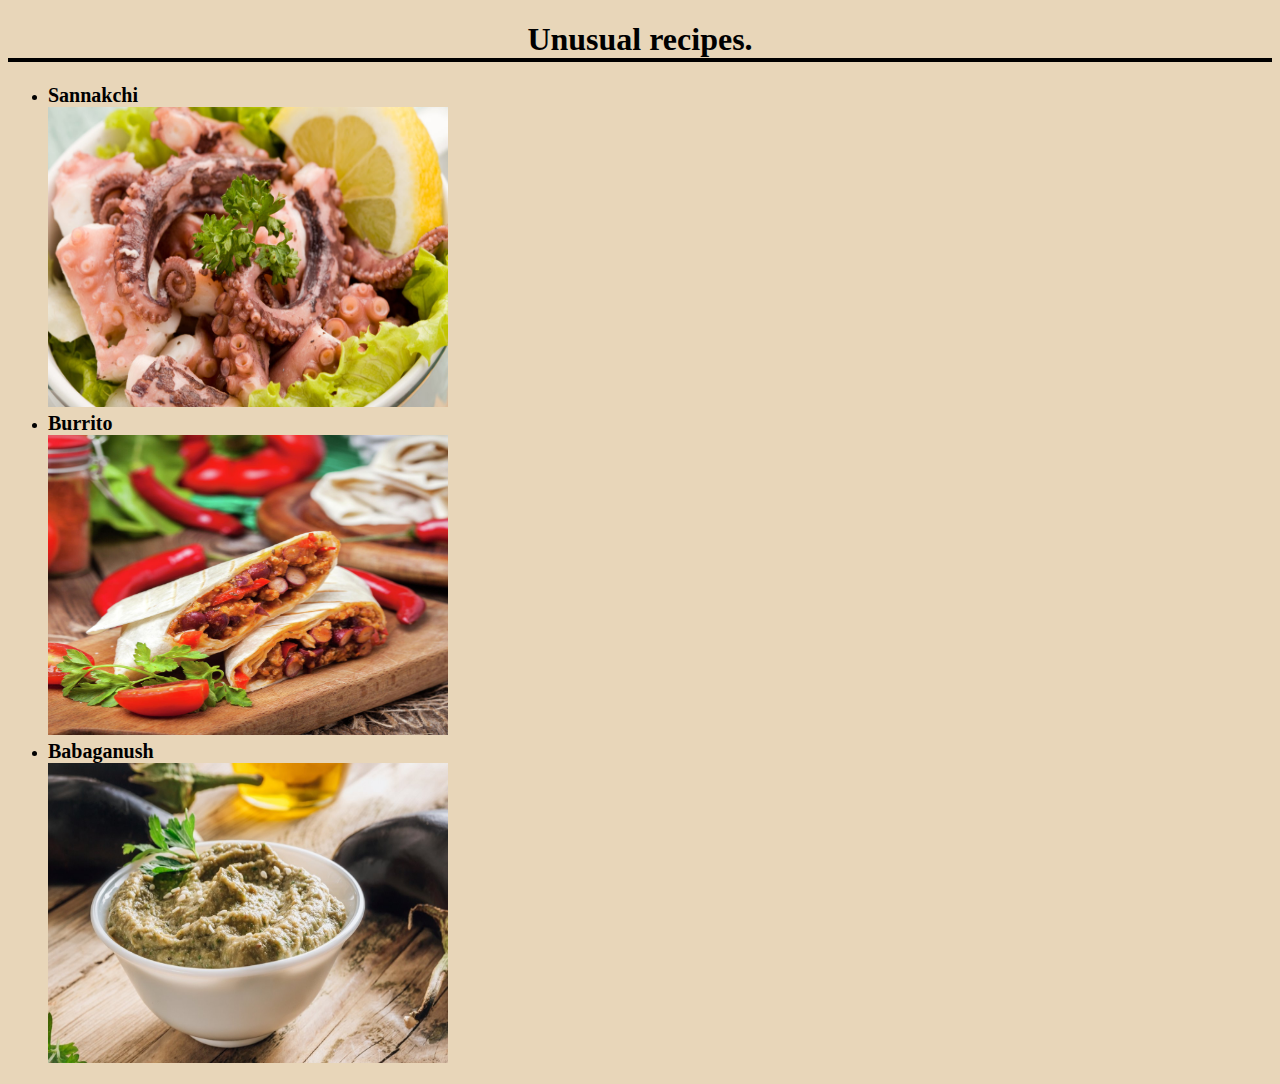
<file: index.html>
<!DOCTYPE html>
<html lang="en">
    <head>
        <meta charset="UTF-8">
        <meta name="viewport" content="width=device-width, initial-scale=1" />
        <title>Recipes</title>
        <link href="styles/index.css" rel="stylesheet" />
    </head>
    <body>
        <h1 style="text-align: center">Unusual recipes.</h1>
        <ul>
            <li><a href="./recipes/Sannakchi.html">Sannakchi</a> <br><a href="./recipes/Sannakchi.html"><img src="./images/Sannakchi.jpg" alt="Sannakchi" height="300" width="400"></a></li>
            <li><a href="./recipes/Burrito.html">Burrito</a> <br><a href="./recipes/Burrito.html"><img src="./images/Burrito.jpg" alt="Burrito" height="300" width="400"></a></li>
            <li><a href="./recipes/Babaganush.html">Babaganush</a> <br><a href="./recipes/Babaganush.html"><img src="./images/Babaganush.jpg" alt="Babaganush" height="300" width="400"></a></li>
        </ul>
    </body>
</html>
</file>
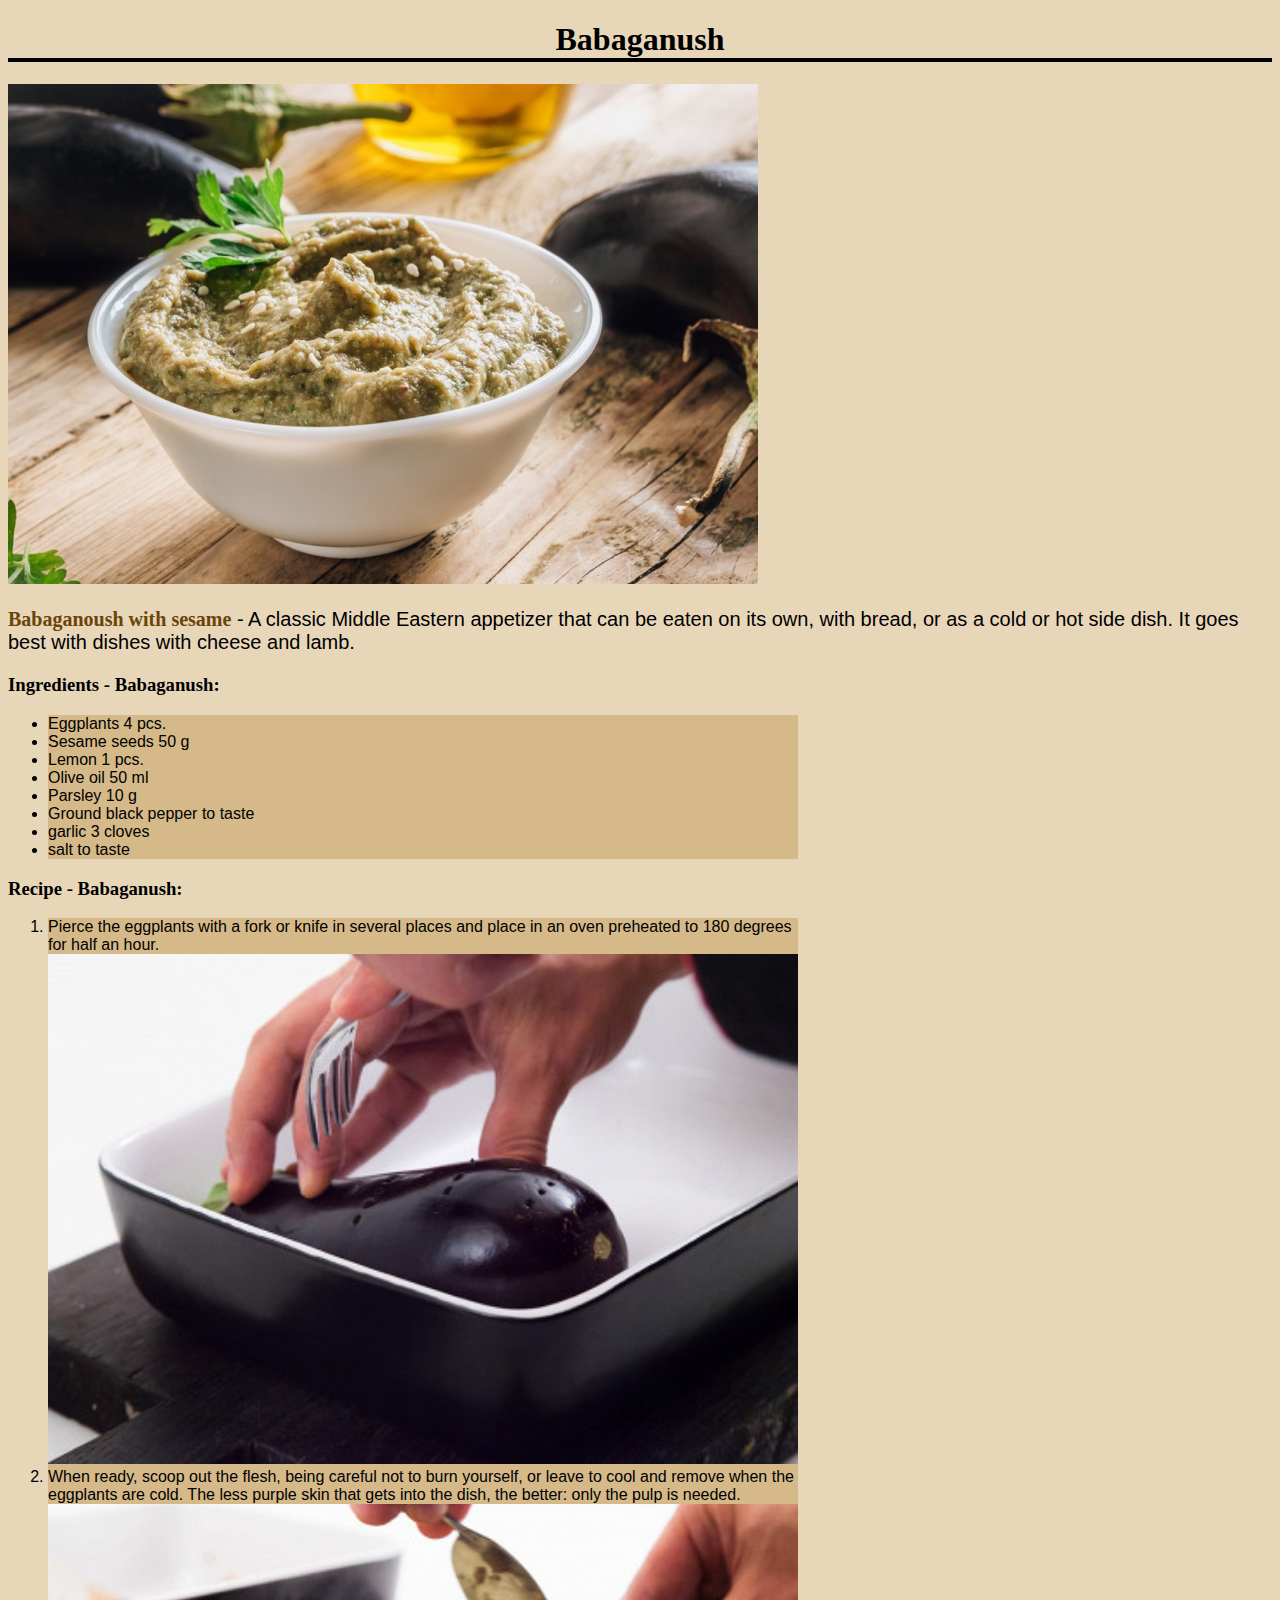
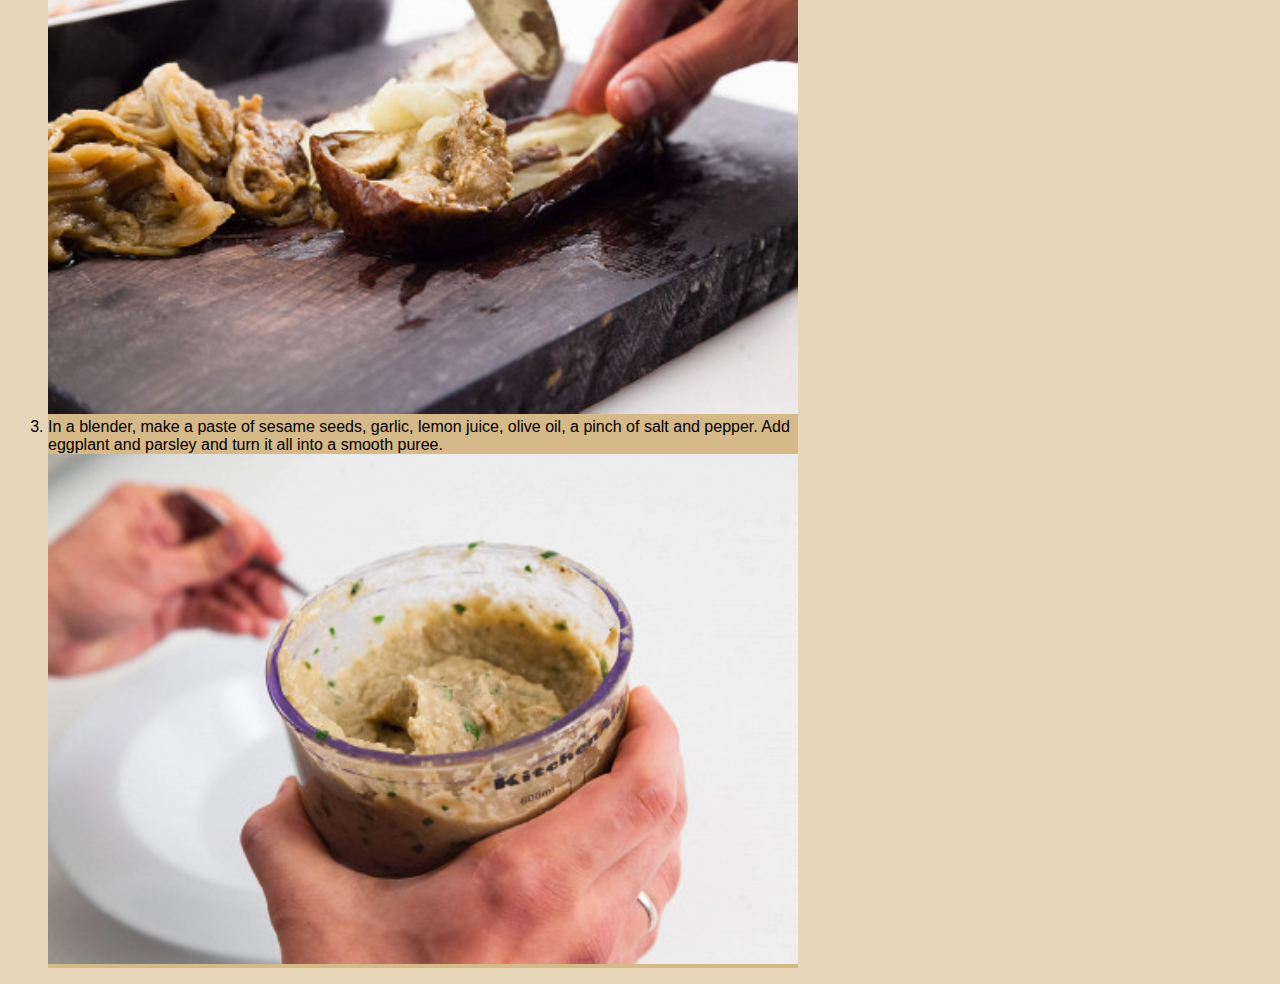
<file: recipes/Babaganush.html>
<!DOCTYPE html>
<html lang="en">
<head>
    <meta charset="UTF-8">
    <title>Babaganush</title>
    <meta name="viewport" content="width=device-width, initial-scale=1" />
    <link href="../styles/Babaganush.css" rel="stylesheet" />
</head>
    <body>
    <section>
        <h1 style="text-align: center">Babaganush</h1>
        <img src="../images/Babaganush.jpg" alt="Babaganush">
        <p style="font-family: 'Arial Narrow', Arial, sans-serif; font-size: 20px"><b>Babaganoush with sesame</b> - A classic Middle Eastern appetizer that can be eaten on its own, with bread, or as a cold or hot side dish. It goes best with dishes with cheese and lamb.</p>
    </section>
    <section>
        <h3>Ingredients - Babaganush:</h3>
        <ul>
            <li>Eggplants 4 pcs.</li>
            <li>Sesame seeds 50 g</li>
            <li>Lemon 1 pcs.</li>
            <li>Olive oil 50 ml</li>
            <li>Parsley 10 g</li>
            <li>Ground black pepper to taste</li>
            <li>garlic 3 cloves</li>
            <li>salt to taste</li>
        </ul>
    </section>
    <section>
        <h3>Recipe - Babaganush:</h3>
        <ol>
            <li>Pierce the eggplants with a fork or knife in several places and place in an oven preheated to 180 degrees for half an hour. <br><img src="../images/Babaganush01.jpg" alt="Finely chop the onion and garlic"></li>
            <li>When ready, scoop out the flesh, being careful not to burn yourself, or leave to cool and remove when the eggplants are cold. The less purple skin that gets into the dish, the better: only the pulp is needed. <br><img src="../images/Babaganush02.jpg" alt="Saute the onion and garlic"></li>
            <li>In a blender, make a paste of sesame seeds, garlic, lemon juice, olive oil, a pinch of salt and pepper. Add eggplant and parsley and turn it all into a smooth puree. <br><img src="../images/Babaganush03.jpg" alt="Cut the chicken into small pieces"></li>
        </ol>
    </section>
    </body>
</html>
</file>
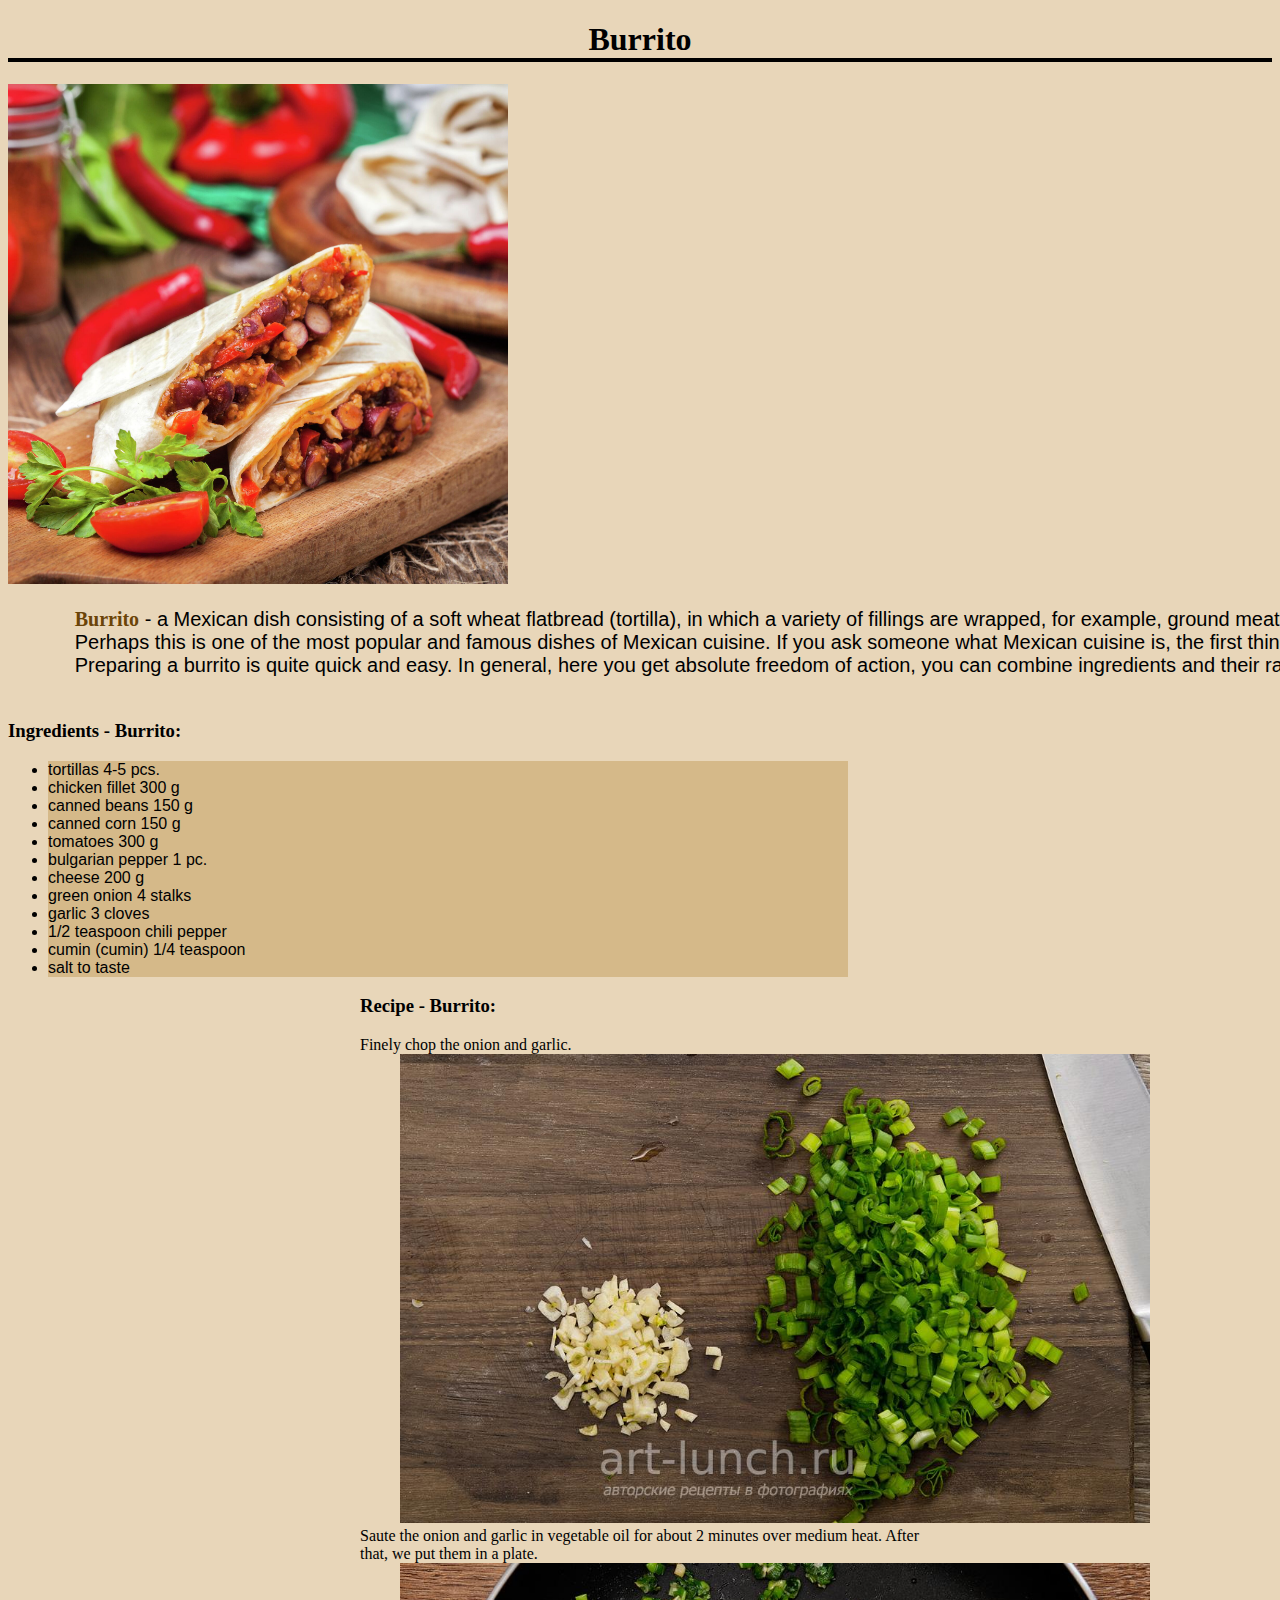
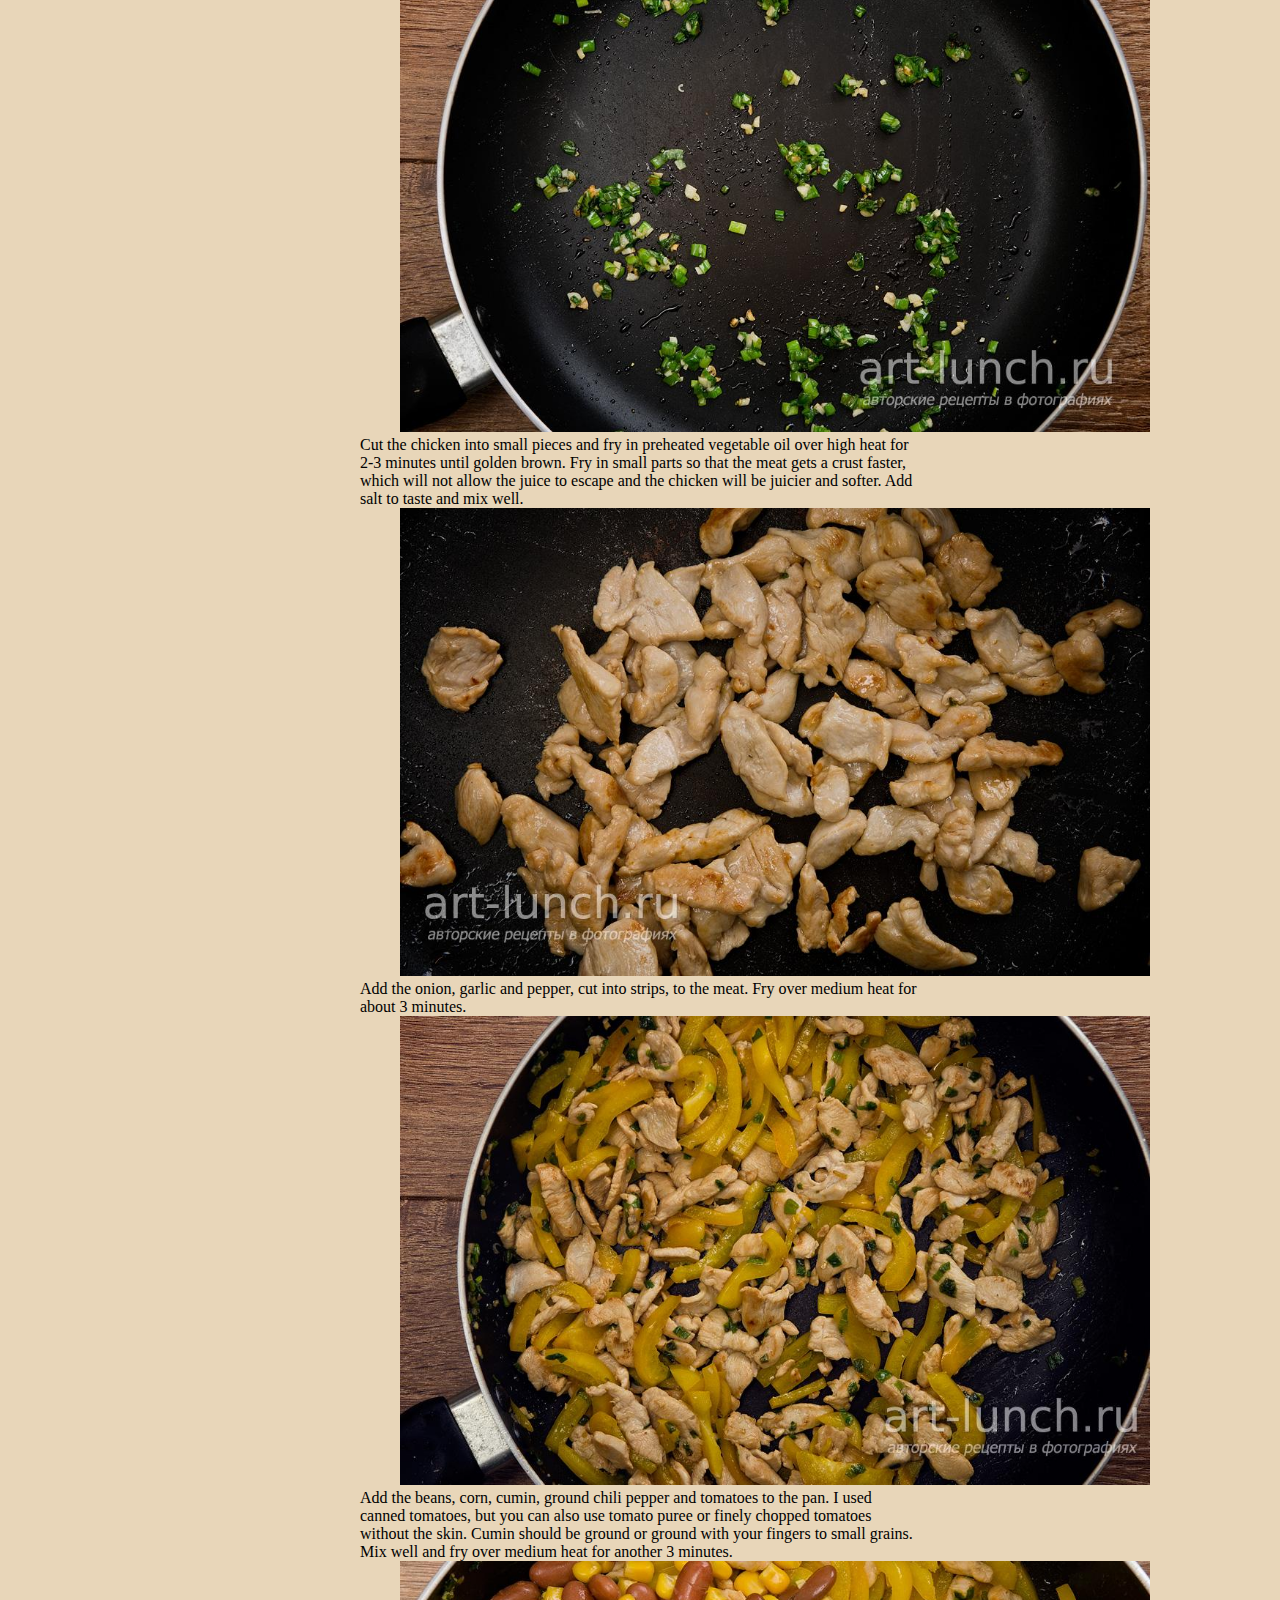
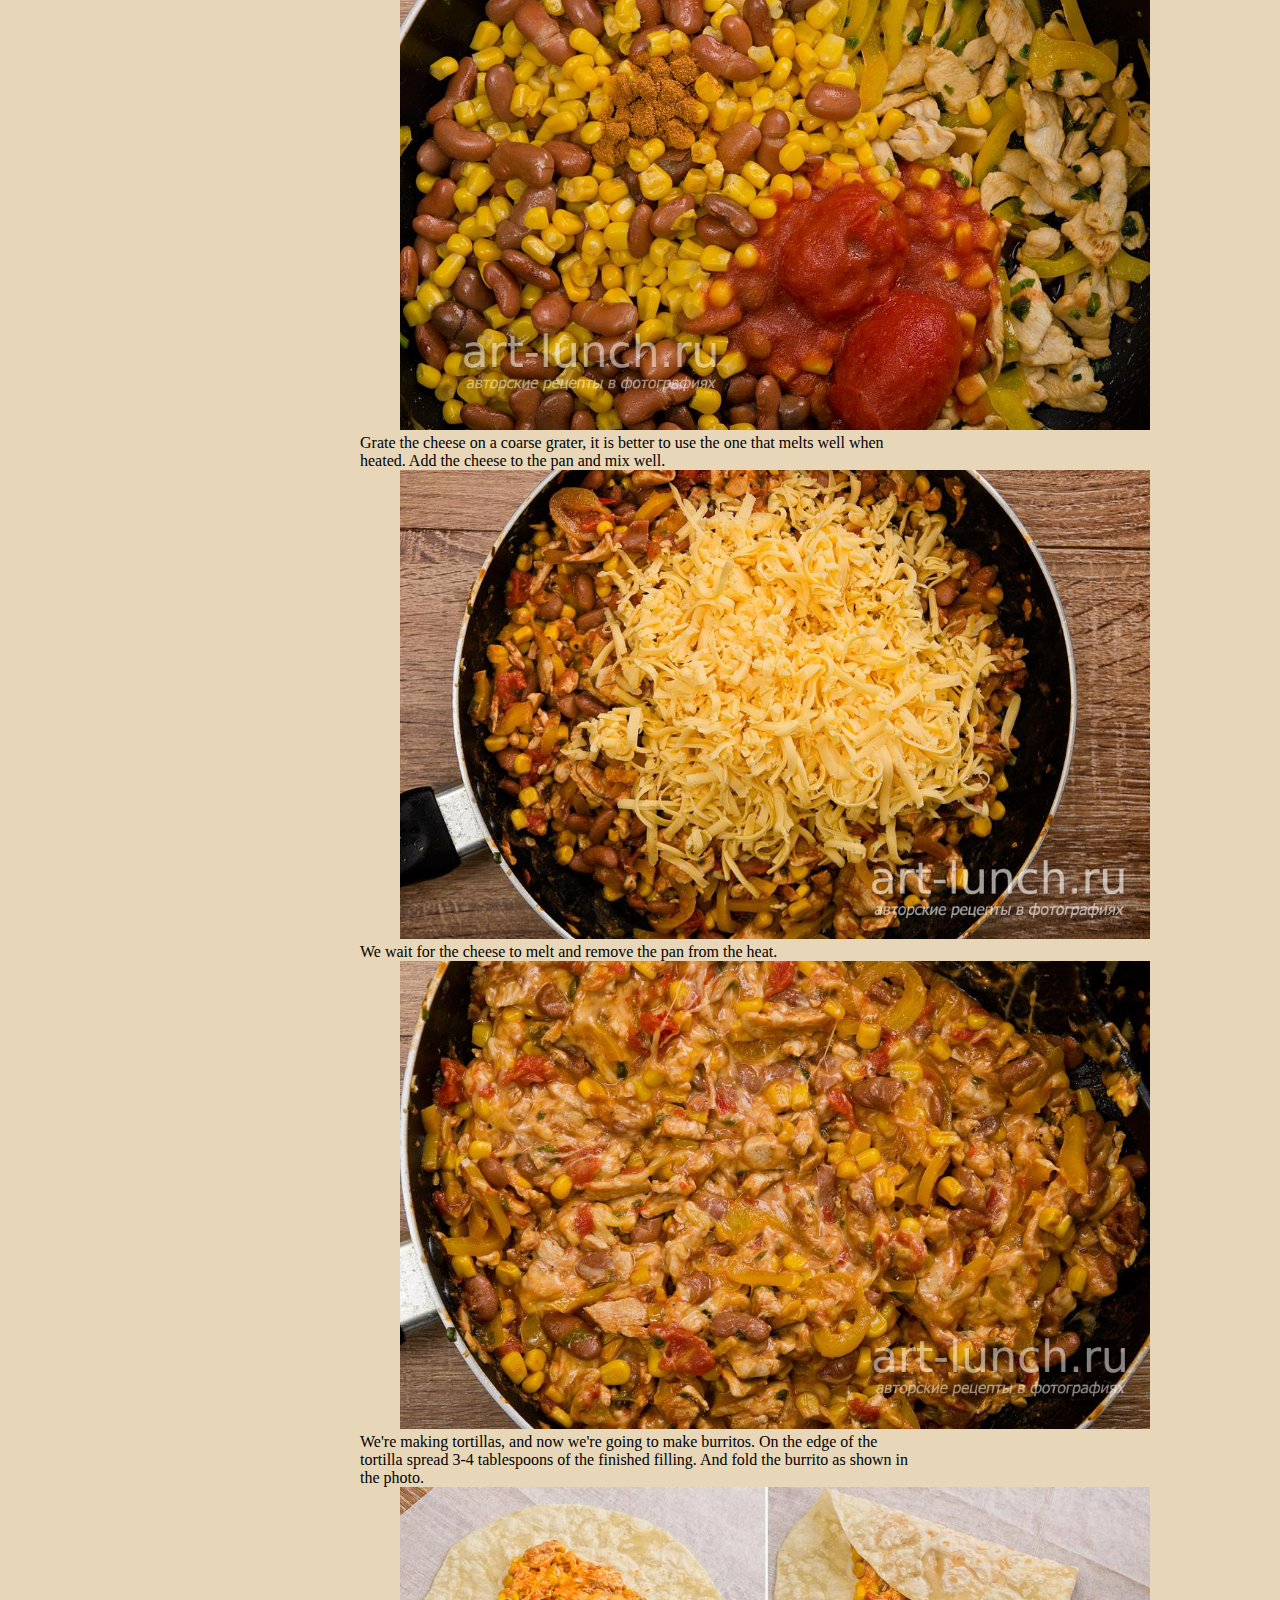
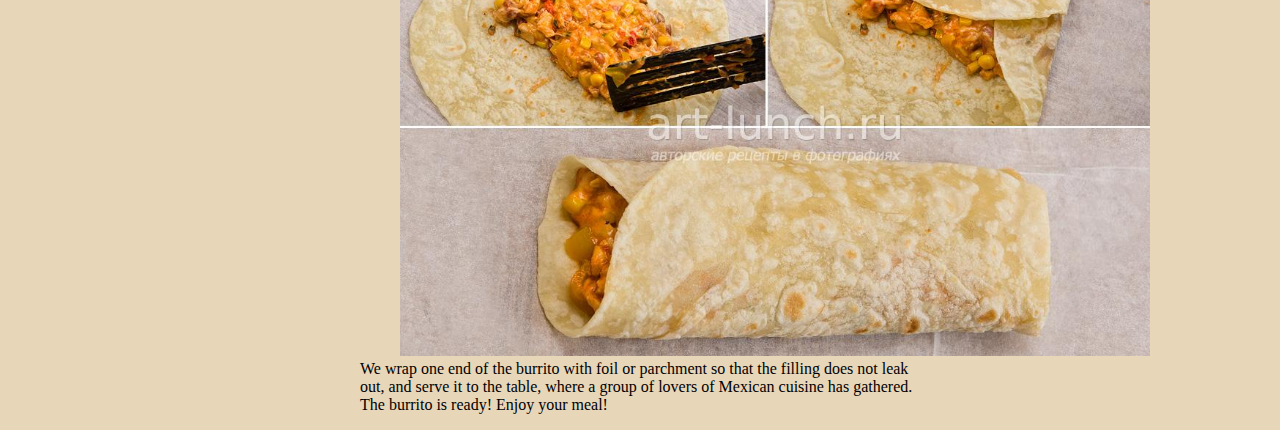
<file: recipes/Burrito.html>
<!DOCTYPE html>
<html lang="en">
<head>
    <meta charset="UTF-8">
    <title>Burrito</title>
    <meta name="viewport" content="width=device-width, initial-scale=1" />
    <link href="../styles/Burrito.css" rel="stylesheet" />
</head>
    <body>
        <section>
            <h1 style="text-align: center">Burrito</h1>
            <img class="main-img" src="../images/Burrito.jpg" alt="Burrito">
            <pre style="font-family: 'Arial Narrow', Arial, sans-serif; font-size: 20px">
            <b style="color: #6b4408">Burrito</b> - a Mexican dish consisting of a soft wheat flatbread (tortilla), in which a variety of fillings are wrapped, for example, ground meat, refried beans, rice, tomatoes, avocado and cheese.
            Perhaps this is one of the most popular and famous dishes of Mexican cuisine. If you ask someone what Mexican cuisine is, the first thing that often comes to mind is burritos, then hot peppers and so on.
            Preparing a burrito is quite quick and easy. In general, here you get absolute freedom of action, you can combine ingredients and their ratio to your taste.
            </pre>
        </section>
        <section>
            <h3>Ingredients - Burrito:</h3>
            <ul>
                <li>tortillas 4-5 pcs.</li>
                <li>chicken fillet 300 g</li>
                <li>canned beans 150 g</li>
                <li>canned corn 150 g</li>
                <li>tomatoes 300 g</li>
                <li>bulgarian pepper 1 pc.</li>
                <li>cheese 200 g</li>
                <li>green onion 4 stalks</li>
                <li>garlic 3 cloves</li>
                <li>1/2 teaspoon chili pepper</li>
                <li>cumin (cumin) 1/4 teaspoon</li>
                <li>salt to taste</li>
            </ul>
        </section>
        <section class="recipe">
            <h3>Recipe - Burrito:</h3>
            <dl>
                <dt>Finely chop the onion and garlic.</dt>
                <dd><img src="../images/Burito_02.jpg" alt="Finely chop the onion and garlic" height="500" width="800"></dd>
                <dt>Saute the onion and garlic in vegetable oil for about 2 minutes over medium heat. After that, we put them in a plate.</dt>
                <dd><img src="../images/Burito_03.jpg" alt="Saute the onion and garlic" height="500" width="800"></dd>
                <dt>Cut the chicken into small pieces and fry in preheated vegetable oil over high heat for 2-3 minutes until golden brown. Fry in small parts so that the meat gets a crust faster, which will not allow the juice to escape and the chicken will be juicier and softer. Add salt to taste and mix well.</dt>
                <dd><img src="../images/Burito_04.jpg" alt="Cut the chicken into small pieces" height="500" width="800"></dd>
                <dt>Add the onion, garlic and pepper, cut into strips, to the meat. Fry over medium heat for about 3 minutes.</dt>
                <dd><img src="../images/Burito_05.jpg" alt="Add the onion, garlic and pepper" height="500" width="800"></dd>
                <dt>Add the beans, corn, cumin, ground chili pepper and tomatoes to the pan. I used canned tomatoes, but you can also use tomato puree or finely chopped tomatoes without the skin. Cumin should be ground or ground with your fingers to small grains. Mix well and fry over medium heat for another 3 minutes.</dt>
                <dd><img src="../images/Burito_06.jpg" alt="Add the beans, corn, cumin, ground chili pepper and tomatoes" height="500" width="800"></dd>
                <dt>Grate the cheese on a coarse grater, it is better to use the one that melts well when heated. Add the cheese to the pan and mix well.</dt>
                <dd><img src="../images/Burito_07.jpg" alt="Grate the cheese on a coarse grater" height="500" width="800"></dd>
                <dt>We wait for the cheese to melt and remove the pan from the heat.</dt>
                <dd><img src="../images/Burito_08.jpg" alt="We wait for the cheese to melt and remove the pan from the heat" height="500" width="800"></dd>
                <dt>We're making tortillas, and now we're going to make burritos. On the edge of the tortilla spread 3-4 tablespoons of the finished filling. And fold the burrito as shown in the photo.</dt>
                <dd><img src="../images/Burito_09.jpg" alt="We're making tortillas, and now we're going to make burritos." height="500" width="800"></dd>
                <dt>We wrap one end of the burrito with foil or parchment so that the filling does not leak out, and serve it to the table, where a group of lovers of Mexican cuisine has gathered. The burrito is ready! Enjoy your meal!</dt>
            </dl>
        </section>
    </body>
</html>
</file>
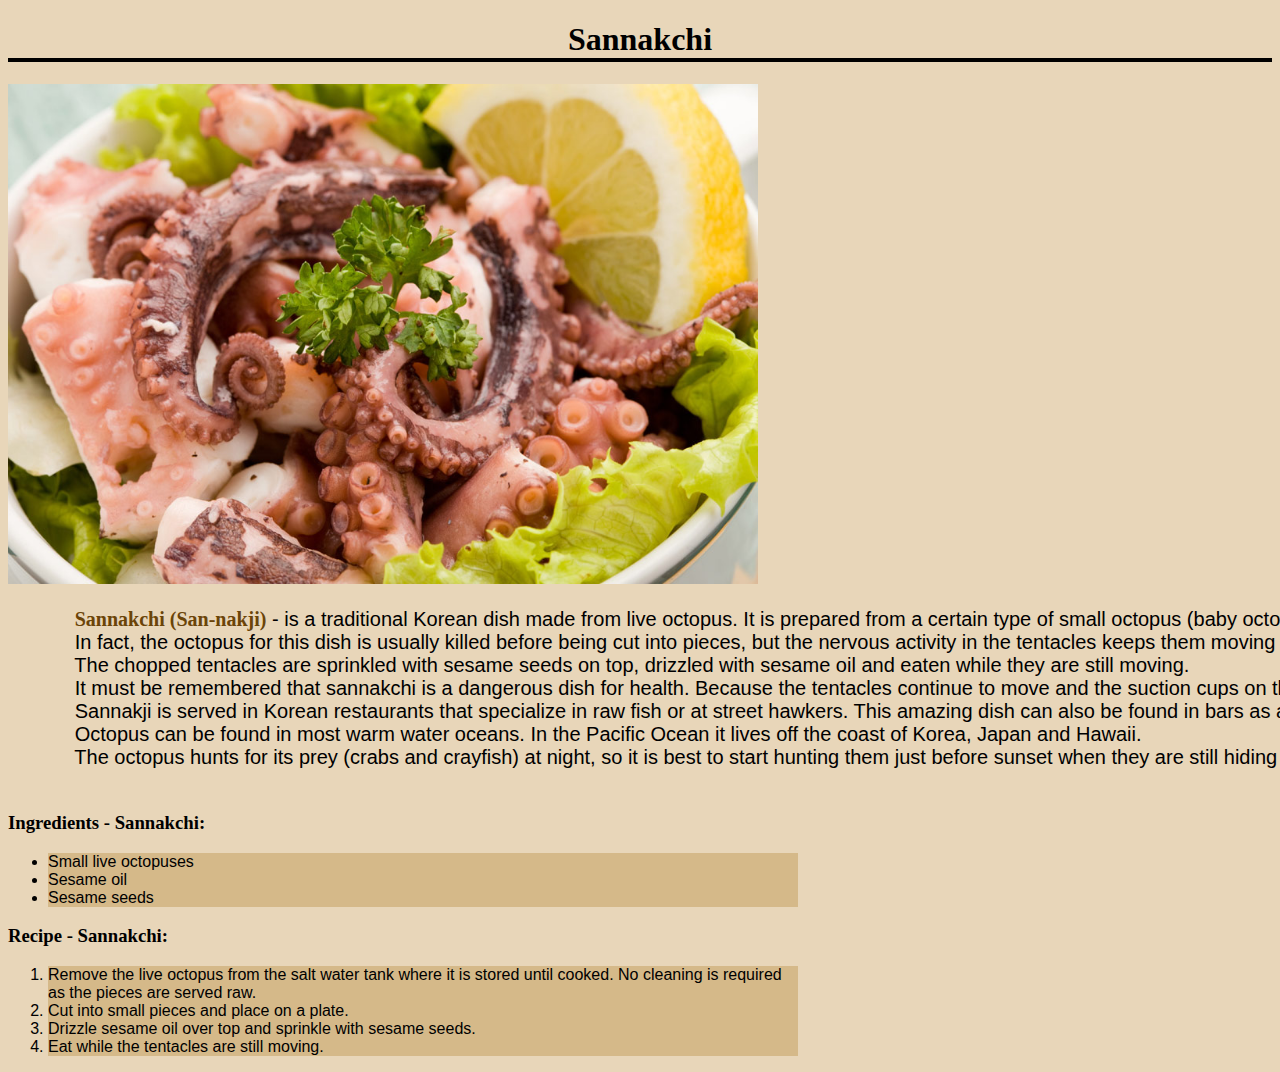
<file: recipes/Sannakchi.html>
<!DOCTYPE html>
<html lang="en">
<head>
    <meta charset="UTF-8">
    <meta name="viewport" content="width=device-width, initial-scale=1" />
    <title>Sannakchi</title>
    <link href="../styles/Sannakchi.css" rel="stylesheet" />
</head>
    <body>
        <section>
            <h1 style="text-align: center">Sannakchi</h1>
            <img src="../images/Sannakchi.jpg" alt="Sannakchi">
            <pre style="font-family: 'Arial Narrow', Arial, sans-serif; font-size: 20px">
            <b style="color: #6b4408">Sannakchi (San-nakji)</b> - is a traditional Korean dish made from live octopus. It is prepared from a certain type of small octopus (baby octopus), which in Korea is called nakji.
            In fact, the octopus for this dish is usually killed before being cut into pieces, but the nervous activity in the tentacles keeps them moving for some time.
            The chopped tentacles are sprinkled with sesame seeds on top, drizzled with sesame oil and eaten while they are still moving.
            It must be remembered that sannakchi is a dangerous dish for health. Because the tentacles continue to move and the suction cups on them also function, a piece of sannakchi may stick to the throat and cause suffocation.
            Sannakji is served in Korean restaurants that specialize in raw fish or at street hawkers. This amazing dish can also be found in bars as a snack for alcoholic drinks such as soju.
            Octopus can be found in most warm water oceans. In the Pacific Ocean it lives off the coast of Korea, Japan and Hawaii.
            The octopus hunts for its prey (crabs and crayfish) at night, so it is best to start hunting them just before sunset when they are still hiding among the rocks near the shore.
            </pre>
        </section>
        <section>
            <h3>Ingredients - Sannakchi:</h3>
            <ul>
                <li>Small live octopuses</li>
                <li>Sesame oil</li>
                <li>Sesame seeds</li>
            </ul>
        </section>
        <section>
            <h3>Recipe - Sannakchi:</h3>
            <ol>
                <li>Remove the live octopus from the salt water tank where it is stored until cooked. No cleaning is required as the pieces are served raw.</li>
                <li>Cut into small pieces and place on a plate.</li>
                <li>Drizzle sesame oil over top and sprinkle with sesame seeds.</li>
                <li>Eat while the tentacles are still moving.</li>
            </ol>
        </section>
    </body>
</html>
</file>
<file: styles/index.css>
* {
    background: #e8d6b9;
}

h1 {
    border-bottom: 4px solid hsl(0, 0%, 0%);
}

a {
    color: black;
    font-size: 20px;
    font-family: 'Times New Roman', serif;
    font-weight: bold;
    text-decoration: none;
    transition: background-color 0.6s;
}
a:hover {
    background: #d5b989;
}
</file>
<file: styles/Babaganush.css>
* {
    background: #e8d6b9;
    font-family: 'Times New Roman', serif;
}

h1 {
    border-bottom: 4px solid hsl(0, 0%, 0%);
}

b {
    color: #6b4408;
}

img {
    height: auto;
    width: 750px;
}

li {
    width: 750px;
    font-family: "Arial Narrow", Arial, sans-serif;
    background: #d5b989;
}
</file>
<file: styles/Burrito.css>
* {
    background: #e8d6b9;
    font-family: 'Times New Roman', serif;

}

.recipe {
    max-width: 70ch;
    width: calc(100% - 4rem);
    margin: 0 auto;
}

h1 {
    border-bottom: 4px solid hsl(0, 0%, 0%);
}

li {
    background: #d5b989;
    width: 800px;
    font-family: "Arial Narrow", Arial, sans-serif;

}

img {
    height: auto;
    width: 750px;
}

.main-img{
    width: auto;
    height: 500px;
}
</file>
<file: styles/Sannakchi.css>
* {
    background: #e8d6b9;
    font-family: 'Times New Roman', serif;
}

h1 {
    border-bottom: 4px solid hsl(0, 0%, 0%);
}

img {
    height: auto;
    width: 750px;
}

li {
    width: 750px;
    font-family: "Arial Narrow", Arial, sans-serif;
    background: #d5b989;
}
</file>
